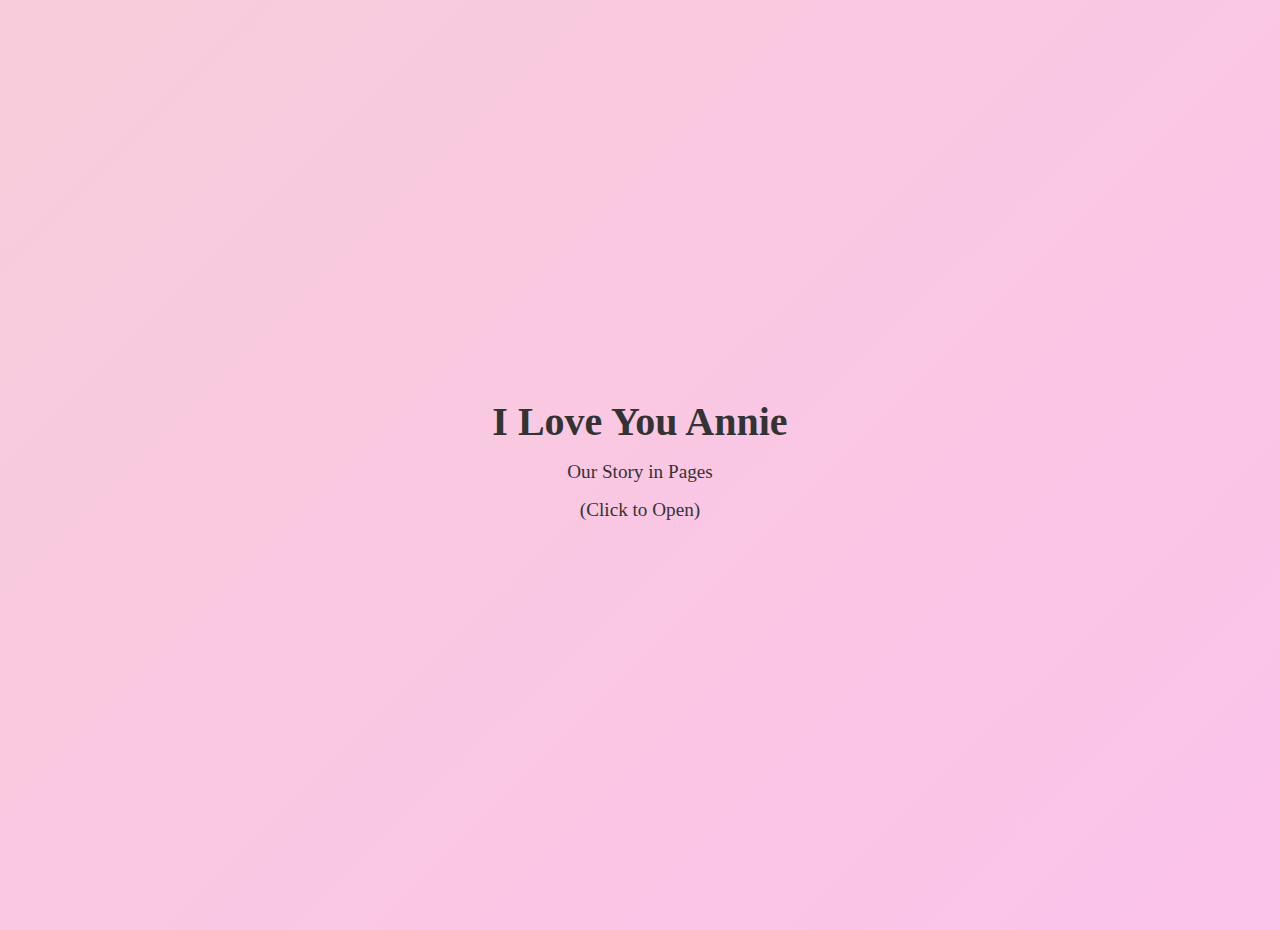
<file: index.html>
<!DOCTYPE html>
<html lang="en">
<head>
  <meta charset="UTF-8">
  <meta name="viewport" content="width=device-width, initial-scale=1.0">
  <title>I Love You Annie</title>
  <link rel="stylesheet" href="style.css">
</head>
<body>
  <audio id="bg-music" src="song.mp3" preload="auto" loop></audio
  <div class="book-container">
    <div class="cover" id="cover">
      <h1>I Love You Annie</h1>
      <p>Our Story in Pages</p>
      <p>(Click to Open)</p>
    </div>

    <div class="book" id="book">
      <div class="page">
        <h2>Page 1: How We Met</h2>
        <p>It all started when our paths crossed online on Snap...</p>
        <img src="images/photo-1.jpg" alt="Annie Photo 1">
      </div>
      <div class="page">
        <h2>Page 2: First Conversation</h2>
        <p>That first chat... I remember we did chat for the late night. The First Time I felt your love on your Birthday , like How can i miss a girl like you...</p>
        <img src="images/photo-2.jpg" alt="Annie Photo 2">
      </div>
      <div class="page">
        <h2>Page 3: First Call</h2>
        <p>Your voice made everything feel real and special. altough i didn't speak much but my heart was saying all of my feelings for you.</p>
        <img src="images/photo-3.jpg" alt="Annie Photo 3">
      </div>
      <div class="page">
        <h2>Page 4: Our G-Meet Classes</h2>
        <p>G-meet talks and mummy se chupke baate karna : that made us closer every day.</p>
        <img src="images/photo-4.png" alt="Annie Photo 4">
      </div>
      <div class="page">
        <h2>Page 5: Laughs, Jokes & Fun</h2>
        <p>Our fun moments — You speaking and speaking on calls we fighting on texts everytime but forgeting everything on calls jese kuch hua hi naa ho was just crazy!</p>
        <img src="images/photo-5.jpg" alt="Annie Photo 5">
      </div>
      <div class="page">
        <h2>Page 6: When I Called You Poplu</h2>
        <p>And that became my favourite nickname for you.</p>
        <img src="images/photo-6.jpg" alt="Annie Photo 6">
      </div>
      <div class="page">
        <h2>Page 7: Distance Means Nothing</h2>
        <p>Because you're always in my heart, Annie. Sachme Ye call se tumhare kanpur tak ka distance cover karenge hum is relationship me.</p>
        <img src="images/photo-7.jpg" alt="Annie Photo 7">
      </div>
      <div class="page">
        <h2>Page 8: Our Future</h2>
        <p>One day, we’ll turn these pages for real — together .</p>
        <img src="images/photo-8.jpg" alt="Annie Photo 8">
      </div>
      <div class="page">
        <h2>Page 9: My Favourite Person</h2>
        <p>You’re more than just my girlfriend. You’re my peace, My Poplu , Only mine and mine Forever...</p>
        <img src="images/photo-9.jpg" alt="Annie Photo 9">
      </div>
      <div class="page">
        <h2>Page 10: I Love You Annie</h2>
        <p>This page has no end... just like my love for you.</p>
        <img src="images/photo-10.png" alt="Annie Photo 10">
      </div>
    </div>
  </div>

  <script src="script.js"></script>
</body>
</html>
</file>
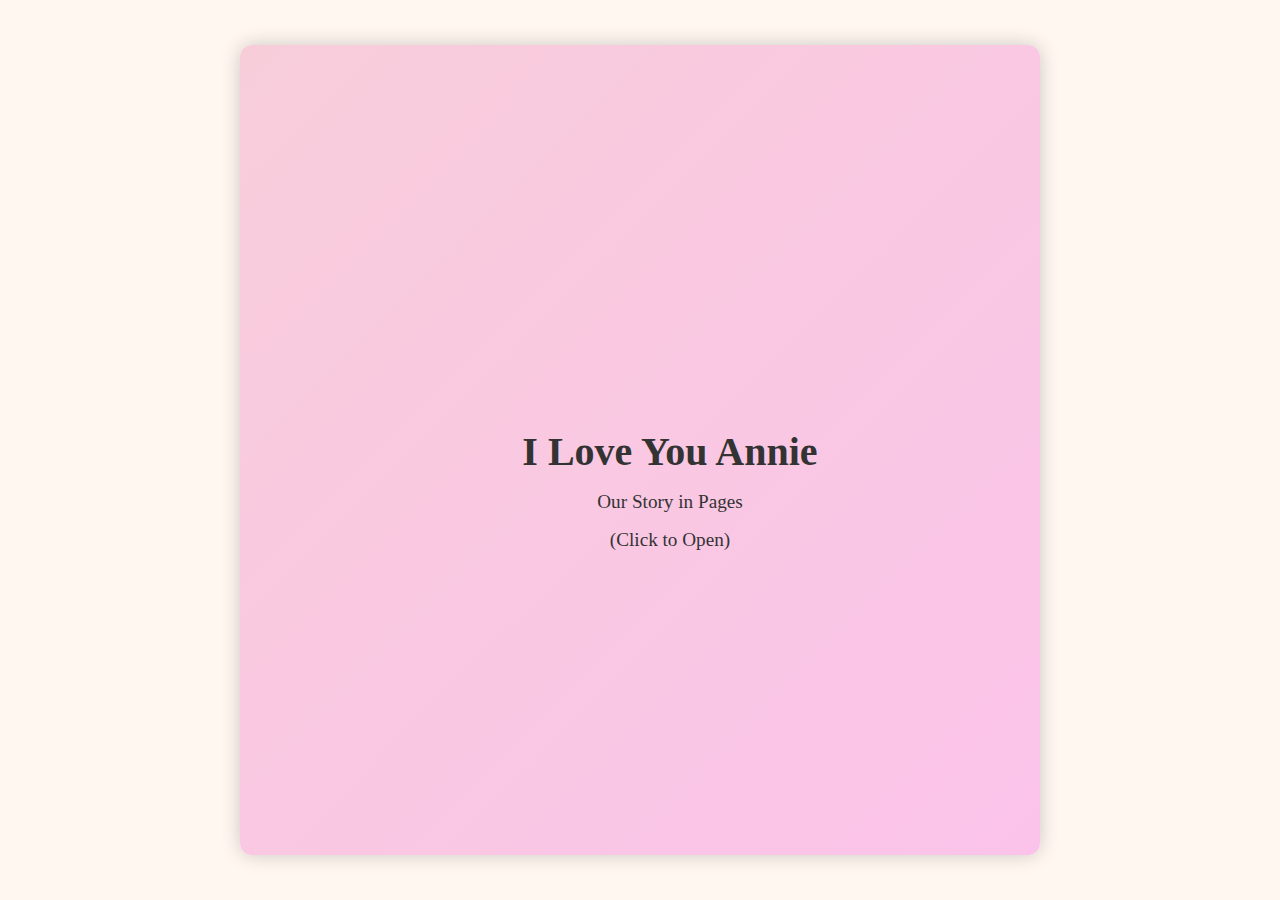
<file: project-folder/index.html>
<!DOCTYPE html>
<html lang="en">
<head>
  <meta charset="UTF-8">
  <meta name="viewport" content="width=device-width, initial-scale=1.0">
  <title>I Love You Annie</title>
  <link rel="stylesheet" href="style.css">
</head>
<body>
  <div class="book-container">
    <div class="cover" id="cover">
      <h1>I Love You Annie</h1>
      <p>Our Story in Pages</p>
      <p>(Click to Open)</p>
    </div>

    <div class="book" id="book">
      <div class="page">
        <h2>Page 1: How We Met</h2>
        <p>It all started when our paths crossed online on Snap...</p>
        <img src="images/photo-1.jpg" alt="Annie Photo 1">
      </div>
      <div class="page">
        <h2>Page 2: First Conversation</h2>
        <p>That first chat... I remember we did chat for the long that night...</p>
        <img src="images/photo-2.jpg" alt="Annie Photo 2">
      </div>
      <div class="page">
        <h2>Page 3: First Call</h2>
        <p>Your voice made everything feel real and special. altough i didn't speak much but my heart was saying all of my feelings for you.</p>
        <img src="images/photo-3.jpg" alt="Annie Photo 3">
      </div>
      <div class="page">
        <h2>Page 4: Our Midnight Talks</h2>
        <p>Late-night talks and mummy se chupke baate karna : that made us closer every day.</p>
        <img src="images/photo-4.jpg" alt="Annie Photo 4">
      </div>
      <div class="page">
        <h2>Page 5: Laughs, Jokes & Fun</h2>
        <p>Our fun moments — You speaking and sppeaking on calls we finghting on texts everytime but forgeting everything on calls was just crazy!</p>
        <img src="images/photo-5.jpg" alt="Annie Photo 5">
      </div>
      <div class="page">
        <h2>Page 6: When I Called You Poplu</h2>
        <p>And that became my favourite nickname.</p>
        <img src="images/photo-6.jpg" alt="Annie Photo 6">
      </div>
      <div class="page">
        <h2>Page 7: Distance Means Nothing</h2>
        <p>Because you're always in my heart, Annie. Sachme Ye call me mere kaan se tumhare kanpur tak ka distance cover karenge hum is relationship me.</p>
        <img src="images/photo-7.jpg" alt="Annie Photo 7">
      </div>
      <div class="page">
        <h2>Page 8: Our Future</h2>
        <p>One day, we’ll turn these pages for real — together .</p>
        <img src="images/photo-8.jpg" alt="Annie Photo 8">
      </div>
      <div class="page">
        <h2>Page 9: My Favourite Person</h2>
        <p>You’re more than just my girlfriend. You’re my peace, My Poplu , Only mine and mine Forever...</p>
        <img src="images/photo-9.jpg" alt="Annie Photo 9">
      </div>
      <div class="page">
        <h2>Page 10: I Love You Annie</h2>
        <p>This page has no end... just like my love for you.</p>
        <img src="images/photo-10.png" alt="Annie Photo 10">
      </div>
    </div>
  </div>

  <script src="script.js"></script>
</body>
</html>
</file>
<file: style.css>
body {
  margin: 0;
  padding: 0;
  font-family: 'Georgia', serif;
  background-color: #fff7f0;
  display: flex;
  justify-content: center;
  align-items: center;
  height: 100vh;
}

.book-container {
  position: relative;
  width: 90%;
  max-width: 800px;
  height: 90vh;
  box-shadow: 0 0 20px rgba(0,0,0,0.2);
  border-radius: 12px;
  overflow: hidden;
  background: #fffdf9;
}

.cover {
  position: absolute;
  width: 100%;
  height: 100%;
  background: linear-gradient(135deg, #f8cdda 0%, #fbc2eb 100%);
  color: #333;
  display: flex;
  flex-direction: column;
  justify-content: center;
  align-items: center;
  cursor: pointer;
  z-index: 10;
  text-align: center;
  padding: 30px;
}

.cover h1 {
  font-size: 2.5rem;
  margin-bottom: 0.5rem;
}

.cover p {
  font-size: 1.2rem;
  margin: 0.5rem 0;
}

.book {
  width: 100%;
  height: 100%;
  position: relative;
}

.page {
  position: absolute;
  width: 100%;
  height: 100%;
  background: #fffdfb;
  padding: 40px 30px;
  box-sizing: border-box;
  display: none;
  flex-direction: column;
  justify-content: center;
  align-items: center;
  text-align: center;
  z-index: 1;
}

.page h2 {
  font-size: 2rem;
  color: #c94f7c;
  margin-bottom: 1rem;
}

.page p {
  font-size: 1.2rem;
  margin-bottom: 1.5rem;
  color: #444;
}

.page img {
  max-width: 90%;
  max-height: 300px;
  border-radius: 10px;
  box-shadow: 0 4px 12px rgba(0,0,0,0.1);
}

.page.active {
  display: flex;
  animation: fadeIn 0.7s ease-in-out;
  z-index: 2;
}

@keyframes fadeIn {
  from {
    opacity: 0;
    transform: scale(0.95);
  }
  to {
    opacity: 1;
    transform: scale(1);
  }
}
</file>
<file: project-folder/style.css>
body {
  margin: 0;
  padding: 0;
  font-family: 'Georgia', serif;
  background-color: #fff7f0;
  display: flex;
  justify-content: center;
  align-items: center;
  height: 100vh;
}

.book-container {
  position: relative;
  width: 90%;
  max-width: 800px;
  height: 90vh;
  box-shadow: 0 0 20px rgba(0,0,0,0.2);
  border-radius: 12px;
  overflow: hidden;
  background: #fffdf9;
}

.cover {
  position: absolute;
  width: 100%;
  height: 100%;
  background: linear-gradient(135deg, #f8cdda 0%, #fbc2eb 100%);
  color: #333;
  display: flex;
  flex-direction: column;
  justify-content: center;
  align-items: center;
  cursor: pointer;
  z-index: 10;
  text-align: center;
  padding: 30px;
}

.cover h1 {
  font-size: 2.5rem;
  margin-bottom: 0.5rem;
}

.cover p {
  font-size: 1.2rem;
  margin: 0.5rem 0;
}

.book {
  width: 100%;
  height: 100%;
  position: relative;
}

.page {
  position: absolute;
  width: 100%;
  height: 100%;
  background: #fffdfb;
  padding: 40px 30px;
  box-sizing: border-box;
  display: none;
  flex-direction: column;
  justify-content: center;
  align-items: center;
  text-align: center;
  z-index: 1;
}

.page h2 {
  font-size: 2rem;
  color: #c94f7c;
  margin-bottom: 1rem;
}

.page p {
  font-size: 1.2rem;
  margin-bottom: 1.5rem;
  color: #444;
}

.page img {
  max-width: 90%;
  max-height: 300px;
  border-radius: 10px;
  box-shadow: 0 4px 12px rgba(0,0,0,0.1);
}

.page.active {
  display: flex;
  animation: fadeIn 0.7s ease-in-out;
  z-index: 2;
}

@keyframes fadeIn {
  from {
    opacity: 0;
    transform: scale(0.95);
  }
  to {
    opacity: 1;
    transform: scale(1);
  }
}
</file>
